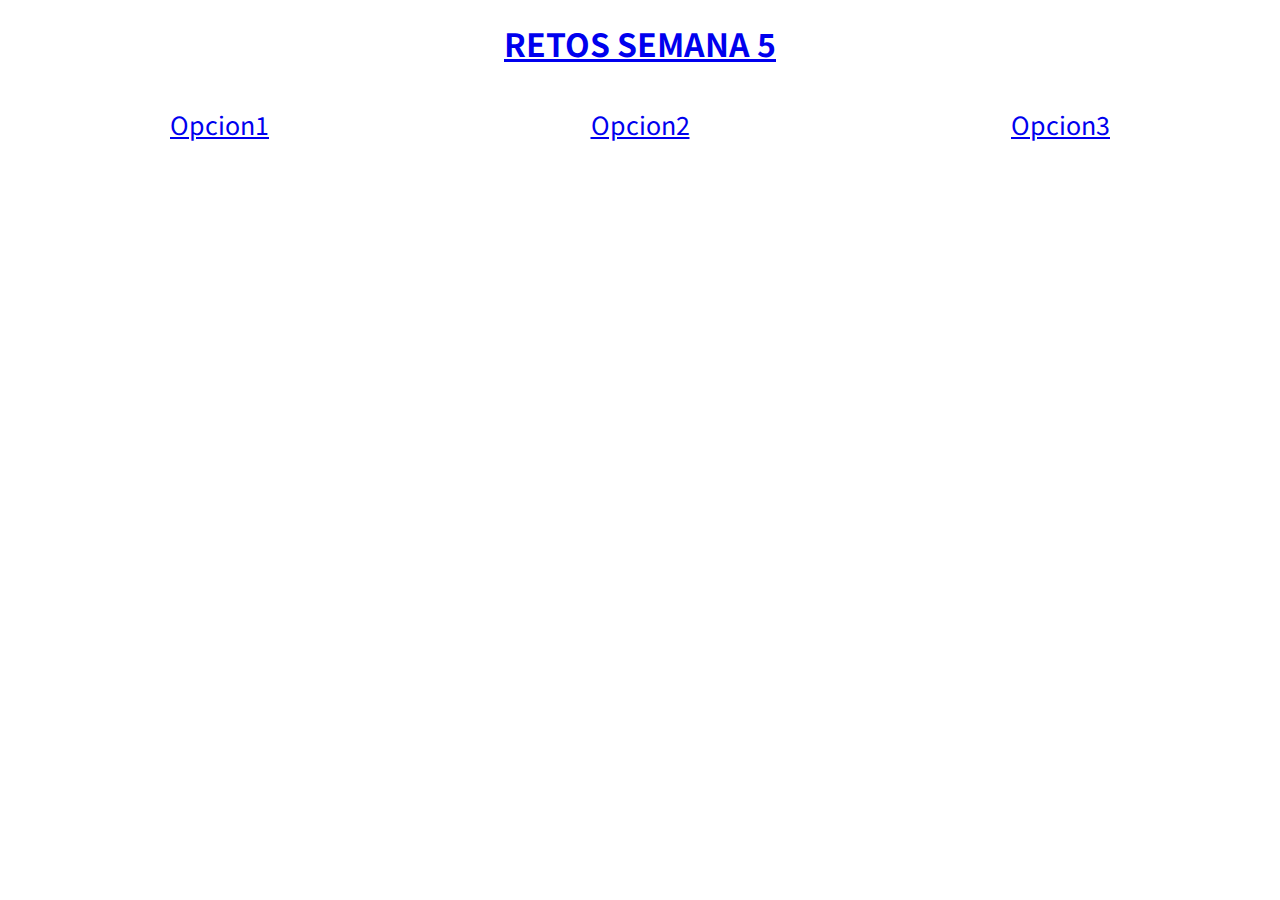
<file: index.html>
<!DOCTYPE html>
<html lang="en">
<head>
    <meta charset="UTF-8">
    <meta http-equiv="X-UA-Compatible" content="IE=edge">
    <meta name="viewport" content="width=device-width, initial-scale=1.0">
    <title>Retos Semana 5</title>
    <link href="https://use.fontawesome.com/releases/v5.0.7/css/all.css" rel="stylesheet">
    <link rel="preconnect" href="https://fonts.gstatic.com">
    <link href="https://fonts.googleapis.com/css2?family=Noto+Sans+JP:wght@100&display=swap" rel="stylesheet">
    <link rel="stylesheet" href="assets/css/estilos.css">
</head>
<body>
    <div class="container">
        <h1>
            <a href="./index.html">RETOS SEMANA 5</a>
        </h1>
        <div class="opciones">
            <a href="./opcion1.html" style="text-decoration: underline;">Opcion1</a>
            <a href="./opcion2.html" style="text-decoration: underline;">Opcion2</a>
            <a href="./opcion3.html" style="text-decoration: underline;">Opcion3</a>
        </div>
    </div>
</body>
</html>
</file>
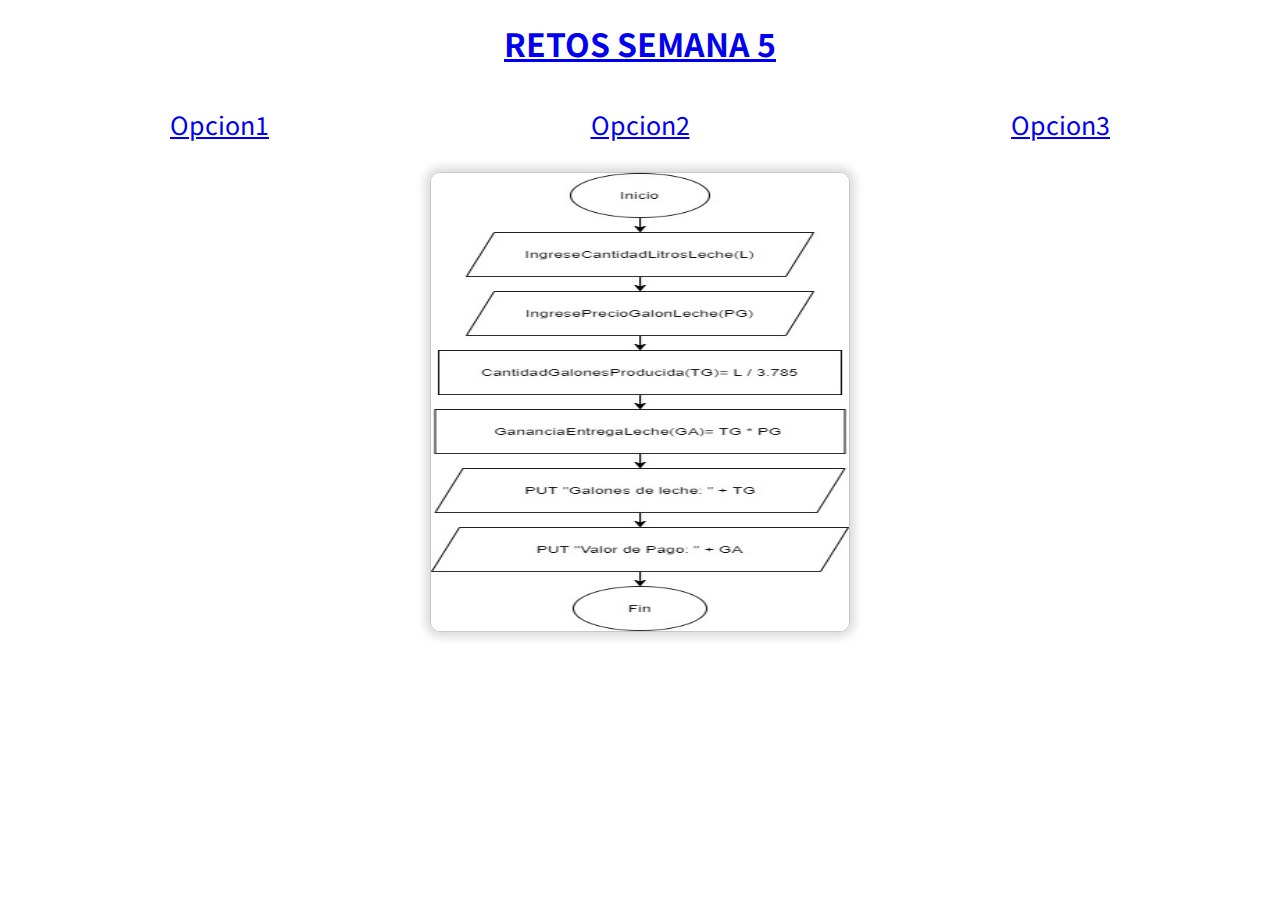
<file: opcion1.html>
<!DOCTYPE html>
<html lang="en">
<head>
    <meta charset="UTF-8">
    <meta http-equiv="X-UA-Compatible" content="IE=edge">
    <meta name="viewport" content="width=device-width, initial-scale=1.0">
    <title>Retos Semana 5</title>
    <link href="https://use.fontawesome.com/releases/v5.0.7/css/all.css" rel="stylesheet">
    <link rel="preconnect" href="https://fonts.gstatic.com">
    <link href="https://fonts.googleapis.com/css2?family=Noto+Sans+JP:wght@100&display=swap" rel="stylesheet">
    <link rel="stylesheet" href="assets/css/estilos.css">
</head>
<body>
    <div class="container">
        <h1>
            <a href="./index.html">RETOS SEMANA 5</a>
        </h1>
        <div class="opciones">
            <a href="./opcion1.html" style="text-decoration: underline;">Opcion1</a>
            <a href="./opcion2.html" style="text-decoration: underline;">Opcion2</a>
            <a href="./opcion3.html" style="text-decoration: underline;">Opcion3</a>
        </div>
        <div class="imagen">
            <img src="./assets/img/AlgoritmoOpcion1.jpg" alt="">
        </div>
        <script src="opcion1.js"></script>
    </div>
</body>
</html>
</file>
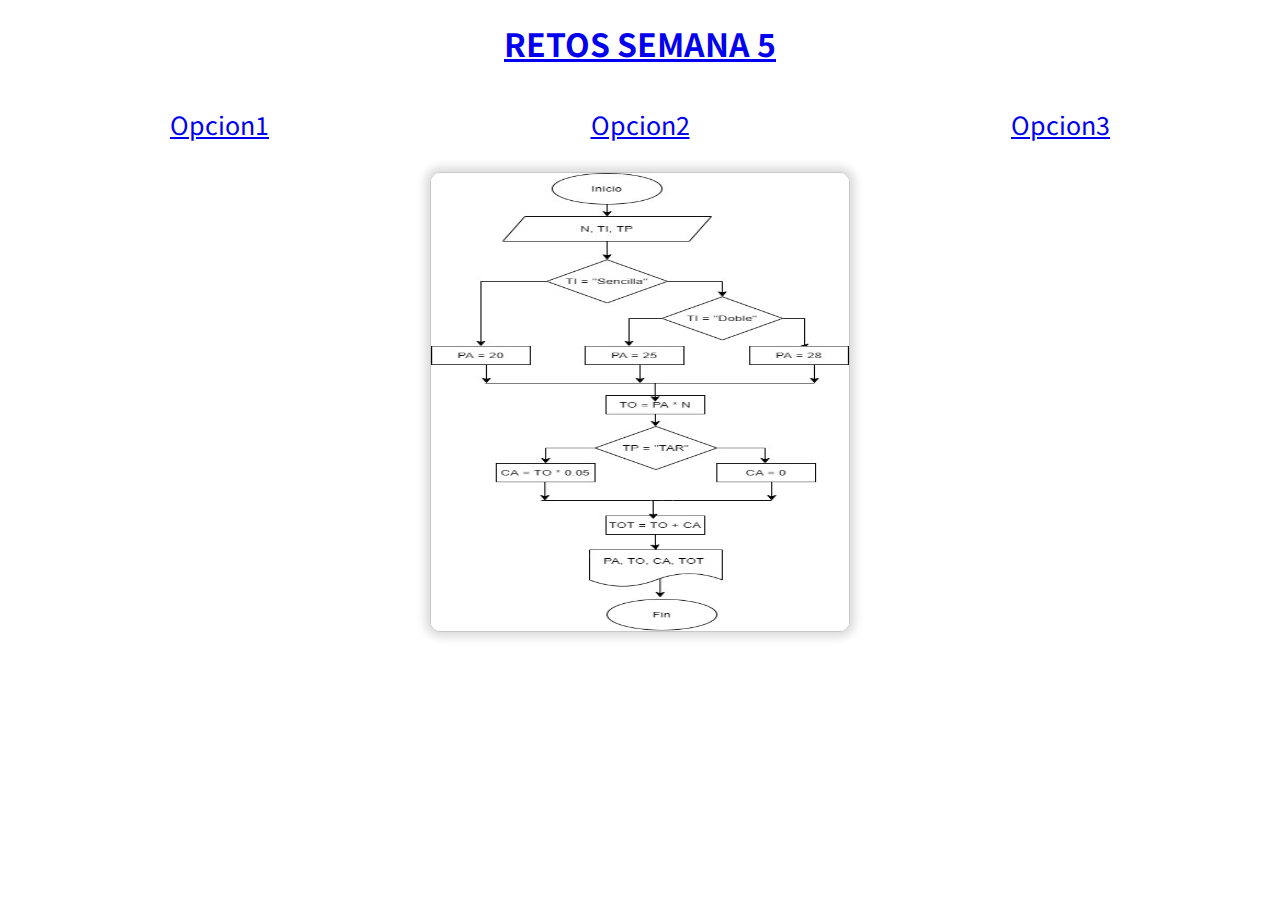
<file: opcion2.html>
<!DOCTYPE html>
<html lang="en">
<head>
    <meta charset="UTF-8">
    <meta http-equiv="X-UA-Compatible" content="IE=edge">
    <meta name="viewport" content="width=device-width, initial-scale=1.0">
    <title>Retos Semana 5</title>
    <link href="https://use.fontawesome.com/releases/v5.0.7/css/all.css" rel="stylesheet">
    <link rel="preconnect" href="https://fonts.gstatic.com">
    <link href="https://fonts.googleapis.com/css2?family=Noto+Sans+JP:wght@100&display=swap" rel="stylesheet">
    <link rel="stylesheet" href="assets/css/estilos.css">
</head>
<body>
    <div class="container">
        <h1>
            <a href="./index.html">RETOS SEMANA 5</a>
        </h1>
        <div class="opciones">
            <a href="./opcion1.html" style="text-decoration: underline;">Opcion1</a>
            <a href="./opcion2.html" style="text-decoration: underline;">Opcion2</a>
            <a href="./opcion3.html" style="text-decoration: underline;">Opcion3</a>
        </div>
        <div class="imagen">
            <img src="./assets/img/AlgoritmoOpcion2.jpg" alt="">
        </div>
        <script src="opcion2.js"></script>
    </div>
</body>
</html>
</file>
<file: assets/css/estilos.css>
* {
    margin: 0;
    padding: 0;
    box-sizing: border-box;
    font-family: 'Noto Sans JP', sans-serif;
}
h1{
    text-align: center;
    margin-bottom: 30px;
}
.container {
    max-width:1000px;
    padding:20px;
    margin:0 auto;
  }
.opciones{
    display:flex;
    justify-content:space-between;
    padding:10px;
    font-family: 'Open Sans',Arial, sans-serif;
    font-size:25px;
}

button {
    cursor: pointer;
    color: white;
    background-color: black;
    font-weight: 600;
    font-family: 'Verdana';
    border: none;
    -webkit-appearance: none;
}
button:hover {
    color:black;
    background-color: gray;
}
.imagen{
    padding: 20px;
    justify-content: center;
    grid-column: 2 / 3;
    grid-row: 1 / 2;
    display: flex;
}
.imagen>img{
    width: 420px;
    height: 460px;
    border: 1px solid rgb(200, 200, 200);
    border-radius: 10px;
    box-shadow: 0 0 10px 5px rgb(220, 220, 220);
}
@media screen and (max-width: 600px){
    .container{
        align-items: center;
    }
    .opciones{
        flex-direction: column;
        font-size: 50px;
        text-align: center;
    }   
    
}
</file>
